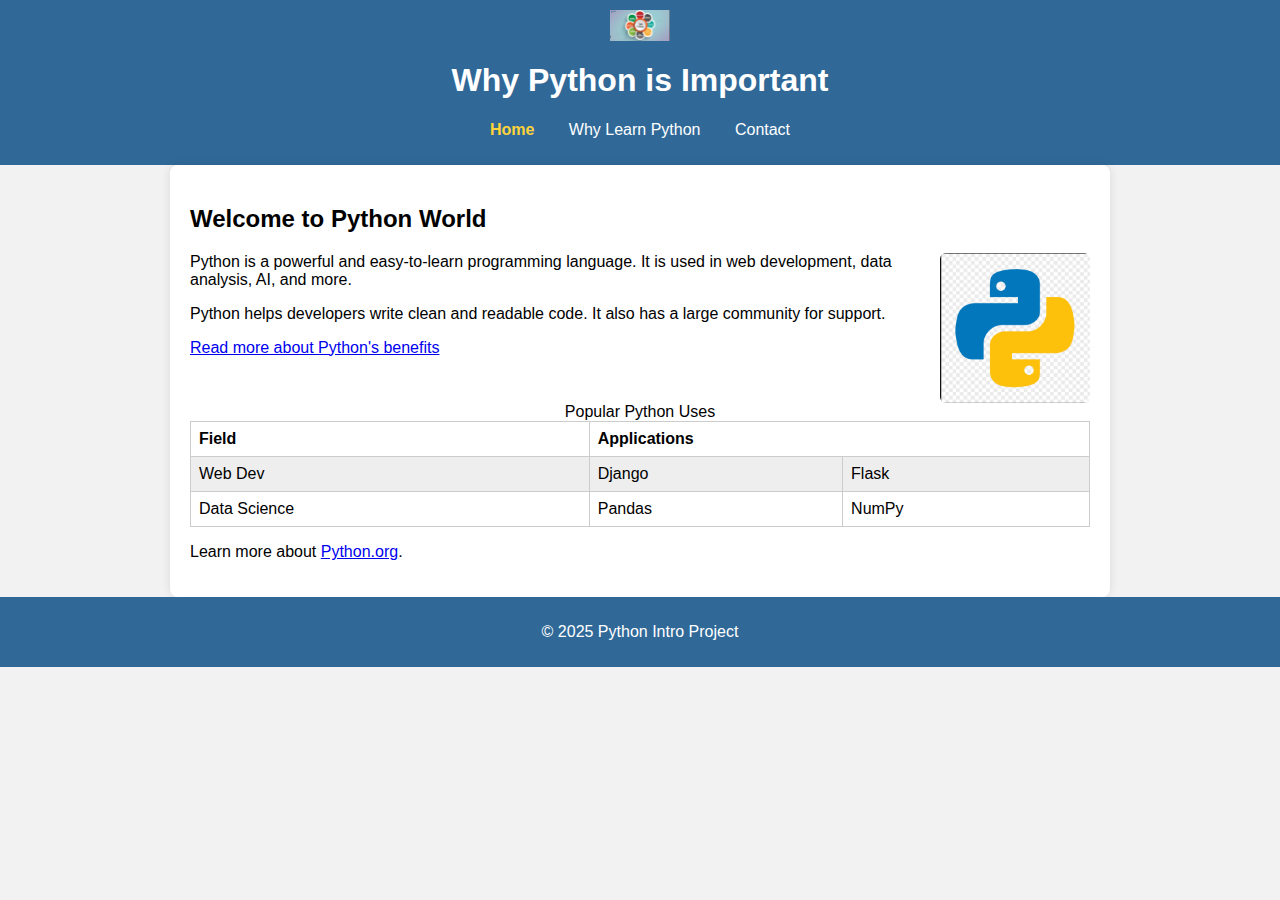
<file: index.html>
<!DOCTYPE html>
<html lang="en">
  <head>
    <meta charset="UTF-8" />
    <meta
      name="description"
      content="Learn why Python is important for coders"
    />
    <meta name="viewport" content="width=device-width, initial-scale=1.0" />
    <title>Why Python Matters</title>
    <link rel="stylesheet" href="style/main.css" />
  </head>
  <body>
    <header>
      <img src="images/python-data-science.png" alt="Python Logo" width="80" />
      <h1>Why Python is Important</h1>
      <nav>
        <ul>
          <li><a class="active" href="index.html">Home</a></li>
          <li><a href="about.html">Why Learn Python</a></li>
          <li><a href="contact.html">Contact</a></li>
        </ul>
      </nav>
    </header>
    <main>
      <h2>Welcome to Python World</h2>
      <p>
        <img
          src="images/python-logo.png"
          alt="Python floating"
          class="float-right"
        />Python is a powerful and easy-to-learn programming language. It is
        used in web development, data analysis, AI, and more.
      </p>
      <p id="link-here">
        Python helps developers write clean and readable code. It also has a
        large community for support.
      </p>
      <a href="#link-here">Read more about Python's benefits</a>
      <table>
        <caption>
          Popular Python Uses
        </caption>
        <tr>
          <th>Field</th>
          <th colspan="2">Applications</th>
        </tr>
        <tr>
          <td>Web Dev</td>
          <td>Django</td>
          <td>Flask</td>
        </tr>
        <tr>
          <td>Data Science</td>
          <td>Pandas</td>
          <td>NumPy</td>
        </tr>
      </table>
      <!-- this is a comment -->
      <p>
        Learn more about
        <a href="https://www.python.org" target="_blank">Python.org</a>.
      </p>
    </main>
    <footer>
      <p>&copy; 2025 Python Intro Project</p>
    </footer>
  </body>
</html>
</file>
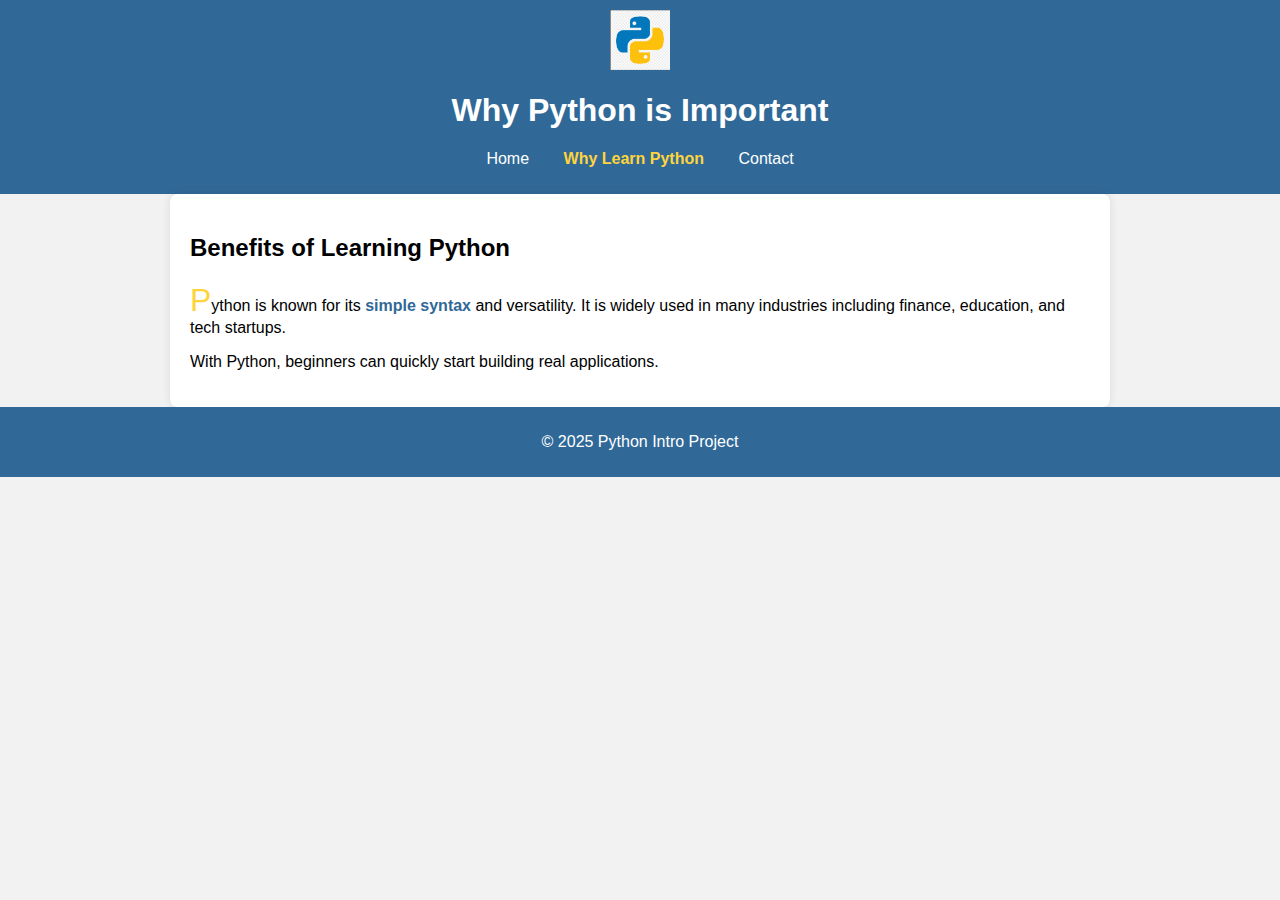
<file: about.html>
<!-- about.html -->
<!DOCTYPE html>
<html lang="en">
  <head>
    <meta charset="UTF-8" />
    <meta name="description" content="Why you should learn Python" />
    <meta name="viewport" content="width=device-width, initial-scale=1.0" />
    <title>Why Learn Python</title>
    <link rel="stylesheet" href="style/main.css" />
    <link rel="stylesheet" href="style/about.css" />
  </head>
  <body>
    <header>
      <img src="images/python-logo.png" alt="Python Logo" width="80" />
      <h1>Why Python is Important</h1>
      <nav>
        <ul>
          <li><a href="index.html">Home</a></li>
          <li><a class="active" href="about.html">Why Learn Python</a></li>
          <li><a href="contact.html">Contact</a></li>
        </ul>
      </nav>
    </header>
    <main>
      <h2>Benefits of Learning Python</h2>
      <p class="highlight">
        Python is known for its <strong>simple syntax</strong> and versatility.
        It is widely used in many industries including finance, education, and
        tech startups.
      </p>
      <p>
        With Python, beginners can quickly start building real applications.
      </p>
    </main>
    <footer>
      <p>&copy; 2025 Python Intro Project</p>
    </footer>
  </body>
</html>
</file>
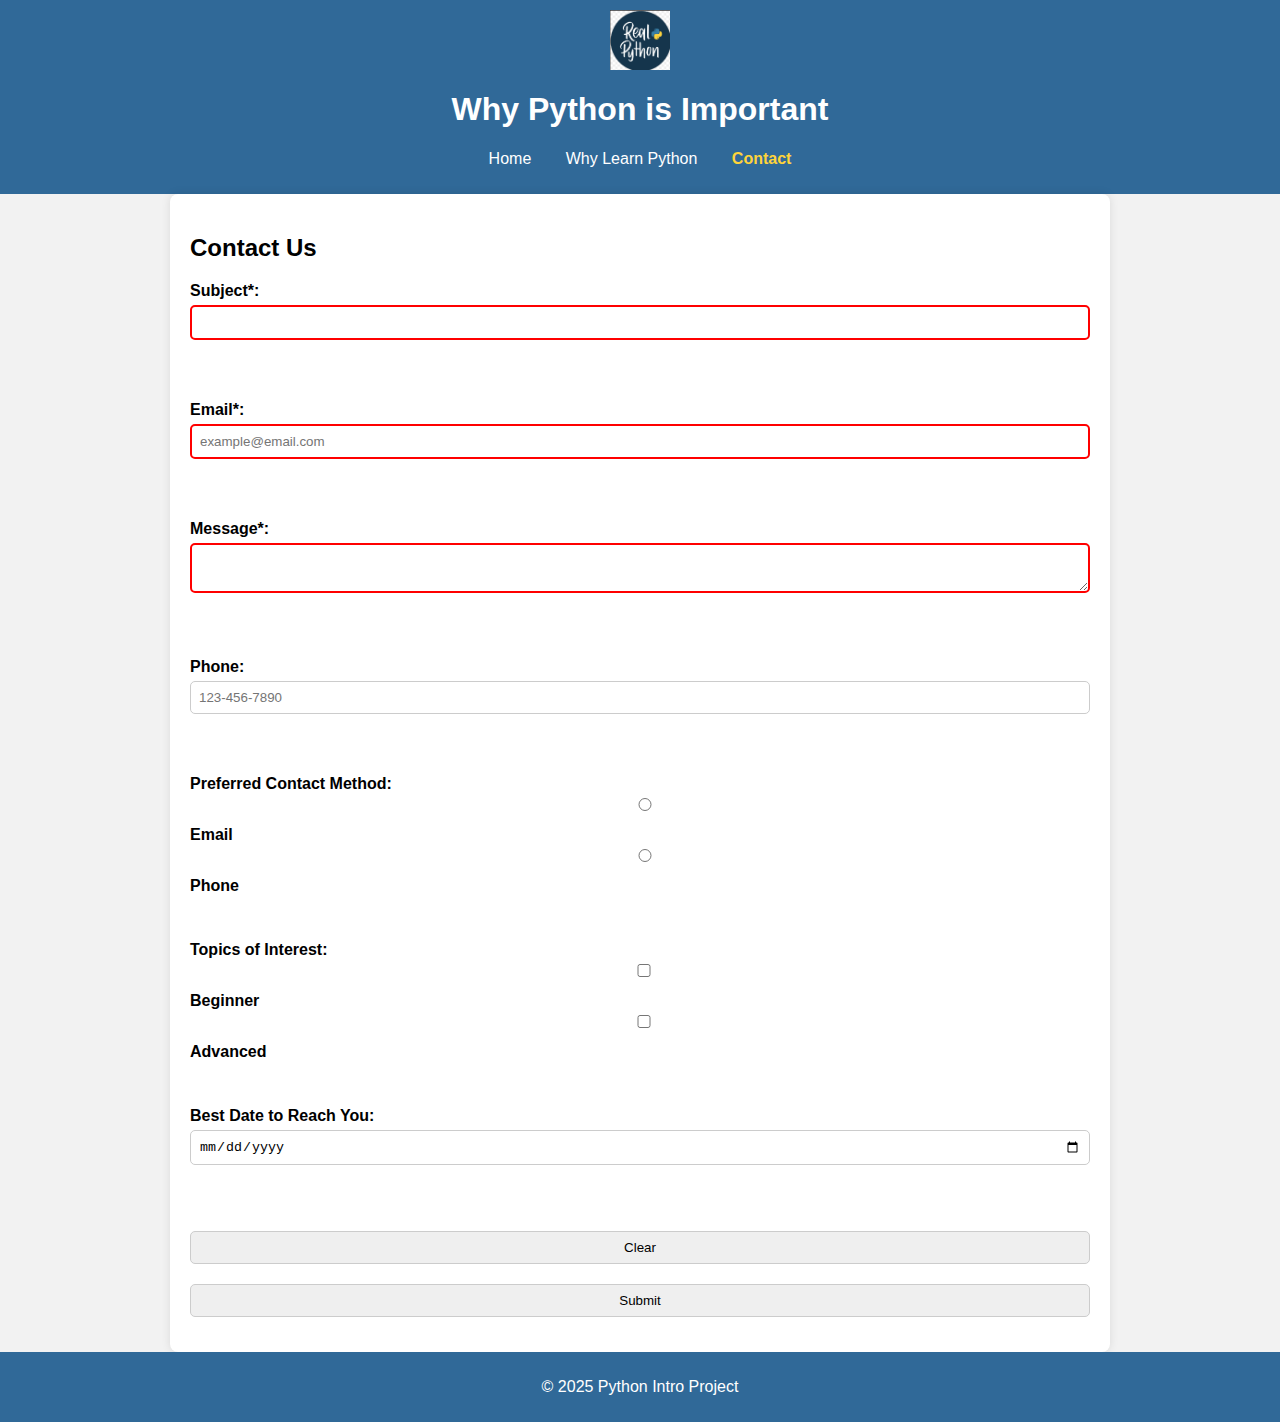
<file: contact.html>
<!-- contact.html -->
<!DOCTYPE html>
<html lang="en">
  <head>
    <meta charset="UTF-8" />
    <meta name="description" content="Contact us to learn more about Python" />
    <meta name="viewport" content="width=device-width, initial-scale=1.0" />
    <title>Contact</title>
    <link rel="stylesheet" href="style/main.css" />
    <link rel="stylesheet" href="style/contact.css" />
  </head>
  <body>
    <header>
      <img src="images/real-python-dev.png" alt="Python Logo" width="80" />
      <h1>Why Python is Important</h1>
      <nav>
        <ul>
          <li><a href="index.html">Home</a></li>
          <li><a href="about.html">Why Learn Python</a></li>
          <li><a class="active" href="contact.html">Contact</a></li>
        </ul>
      </nav>
    </header>
    <main>
      <h2>Contact Us</h2>
      <form action="mailto:example@example.com" method="post">
        <label
          >Subject*:<br />
          <input type="text" name="subject" required maxlength="100" /> </label
        ><br /><br />
        <label
          >Email*:<br />
          <input
            type="email"
            name="email"
            placeholder="example@email.com"
            required
            pattern="[^@\s]+@[^@\s]+\.[^@\s]+"
          /> </label
        ><br /><br />
        <label
          >Message*:<br />
          <textarea name="body" required></textarea></label
        ><br /><br />
        <label
          >Phone:<br />
          <input
            type="tel"
            name="phone"
            placeholder="123-456-7890"
            pattern="\d{3}-\d{3}-\d{4}"
          /> </label
        ><br /><br />
        <label
          >Preferred Contact Method:<br />
          <input type="radio" name="contact" value="email" /> Email
          <input type="radio" name="contact" value="phone" /> Phone </label
        ><br /><br />
        <label
          >Topics of Interest:<br />
          <input type="checkbox" name="topic" value="beginner" /> Beginner
          <input type="checkbox" name="topic" value="advanced" />
          Advanced </label
        ><br /><br />
        <label
          >Best Date to Reach You:<br />
          <input type="date" name="date" /> </label
        ><br /><br />
        <input type="reset" value="Clear" />
        <input type="submit" value="Submit" />
      </form>
    </main>
    <footer>
      <p>&copy; 2025 Python Intro Project</p>
    </footer>
  </body>
</html>
</file>
<file: style/main.css>
body {
    font-family: Arial, sans-serif;
    margin: 0;
    padding: 0;
    background-color: #f2f2f2;
}

main {
    padding: 20px;
    max-width: 900px;
    margin: auto;
    background-color: white;
    box-shadow: 0 0 10px rgba(0, 0, 0, 0.1);
    border-radius: 8px;
}

header, footer {
    background-color: #306998;
    color: white;
    text-align: center;
    padding: 10px 0;
}

header img {
    display: block;
    margin: 0 auto;
    width: 60px;
}

nav ul {
    list-style-type: none;
    padding: 0;
}

nav li {
    display: inline;
    margin: 0 15px;
}

nav a {
    color: white;
    text-decoration: none;
}

nav a.active {
    font-weight: bold;
    color: #FFD43B;
}

.float-right {
    float: right;
    margin-left: 10px;
    width: 150px;
    border-radius: 6px;
}

table {
    width: 100%;
    border-collapse: collapse;
    margin-top: 20px;
}

th, td {
    border: 1px solid #ccc;
    padding: 8px;
    text-align: left;
}

tr:nth-child(even) {
    background-color: #eee;
}

tr:nth-child(odd) {
    background-color: #fff;
}
</file>
<file: style/about.css>
.highlight::first-letter {
  font-size: 200%;
  color: #FFD43B;
}

p strong {
  color: #306998;
}


@media (max-width: 789px) {
  .highlight::first-letter {
    font-size: 170%;
  }

  p strong {
    color: #205070; 
  }
}


@media (max-width: 589px) {
  .highlight::first-letter {
    font-size: 150%;
  }

  p strong {
    color: #102840; 
  }
}
</file>
<file: style/contact.css>
/* Attribute selector: required fields have red borders */
input[required], textarea[required] {
    border: 2px solid red;
}

/* Pseudo-class selector for hover effect */
input[type="submit"]:hover {
    background-color: #FFD43B;
    cursor: pointer;
}

/* Form layout improvements */
form label {
    display: block;
    margin-bottom: 10px;
    font-weight: bold;
}

form input, form textarea {
    width: 100%;
    padding: 8px;
    margin-top: 5px;
    margin-bottom: 15px;
    box-sizing: border-box;
    border-radius: 5px;
    border: 1px solid #ccc;
}
</file>
